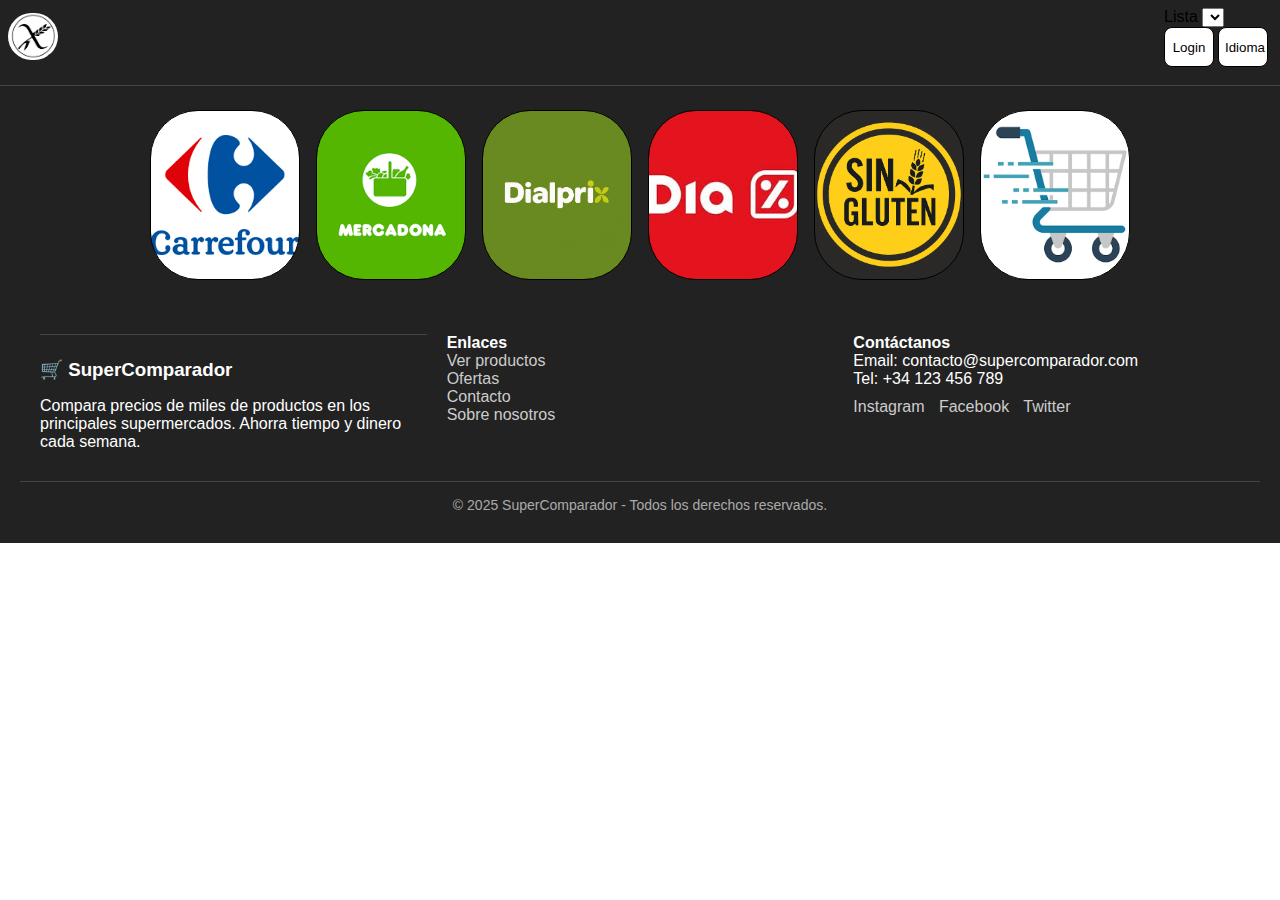
<file: index.html>
<!DOCTYPE html>
<html lang="en">

<head>
  <meta charset="UTF-8">
  <meta name="viewport" content="width=device-width, initial-scale=1.0">
  <title>Productos Sin Gluten</title>
  <script src="/javascript/index.js" defer type="module"></script>
  <link rel="stylesheet" href="css/index.css">
</head>

<body>

  <!-- NAV -->
  <nav class="nav">
      <div class="main-logo-container">
        <img src="/images/logos/main-logo.png" alt="Page logo">
      </div>



    <div>
      <label for="desktop-products-list" class="hide-on-mobile">Lista</label>
      <select id="desktop-products-list" class="hide-on-mobile">

      </select>
      <div id="loginBtnContainer">
        <button class="login-language-btns-styles" id="loginToggle">Login</button>
        <button class="login-language-btns-styles">Idioma</button>
      </div>
    </div>
    <div class="login-container" id="loginForm">
      <h2>Iniciar Sesión</h2>
      <form>
        <input type="text" placeholder="Usuario" id="username" required>
        <input type="password" placeholder="Contraseña" id="password" required>
        <div class="login-submit-btn-container">
          <button type="submit" id="submitBtn">Entrar</button>
        </div>
      </form>
    </div>
  </nav>

  <!-- MAIN SECTION -->
  <section class="main-section">
    <a href="html/carrefour.html">
      <div class="main-section-supermarket" id="carrefour"></div>
    </a>
    <a href="html/mercadona.html">
      <div class="main-section-supermarket" id="mercadona"></div>
    </a>
    <a href="html/dialprix.html">
      <div class="main-section-supermarket" id="dialprix"></div>
    </a>
    <a href="html/dia.html">
      <div class="main-section-supermarket" id="dia"></div>
    </a>
    <a href="html/products.html">
      <div class="main-section-supermarket" id="products"></div>
    </a>
    <a href="html/your-products-list.html">
      <div class="main-section-supermarket" id="products-list"></div>
    </a>
  </section>
  <footer class="footer-main-container">
    <div class="footer-positioning-container">

      <!-- Sección: Acerca de -->
      <div class="footer-sections-container">
        <h3>🛒 SuperComparador</h3>
        <p>Compara precios de miles de productos en los principales supermercados. Ahorra tiempo y dinero cada semana.
        </p>
      </div>


      <!-- Sección: Enlaces útiles -->
      <div class="footer-sections-container">
        <h4>Enlaces</h4>
        <ul>
          <li><a href="#productos">Ver productos</a></li>
          <li><a href="#ofertas">Ofertas</a></li>
          <li><a href="#contacto">Contacto</a></li>
          <li><a href="#nosotros">Sobre nosotros</a></li>
        </ul>
      </div>

      <!-- Sección: Contacto / Redes -->
      <div class="footer-sections-container">
        <h4>Contáctanos</h4>
        <p>Email: contacto@supercomparador.com</p>
        <p>Tel: +34 123 456 789</p>
        <div class="footer-social-network-container">
          <a href="#">Instagram</a>
          <a href="#">Facebook</a>
          <a href="#">Twitter</a>
        </div>
      </div>

    </div>

    <div class="footer-rigths-box">
      © 2025 SuperComparador - Todos los derechos reservados.
    </div>
  </footer>
</file>
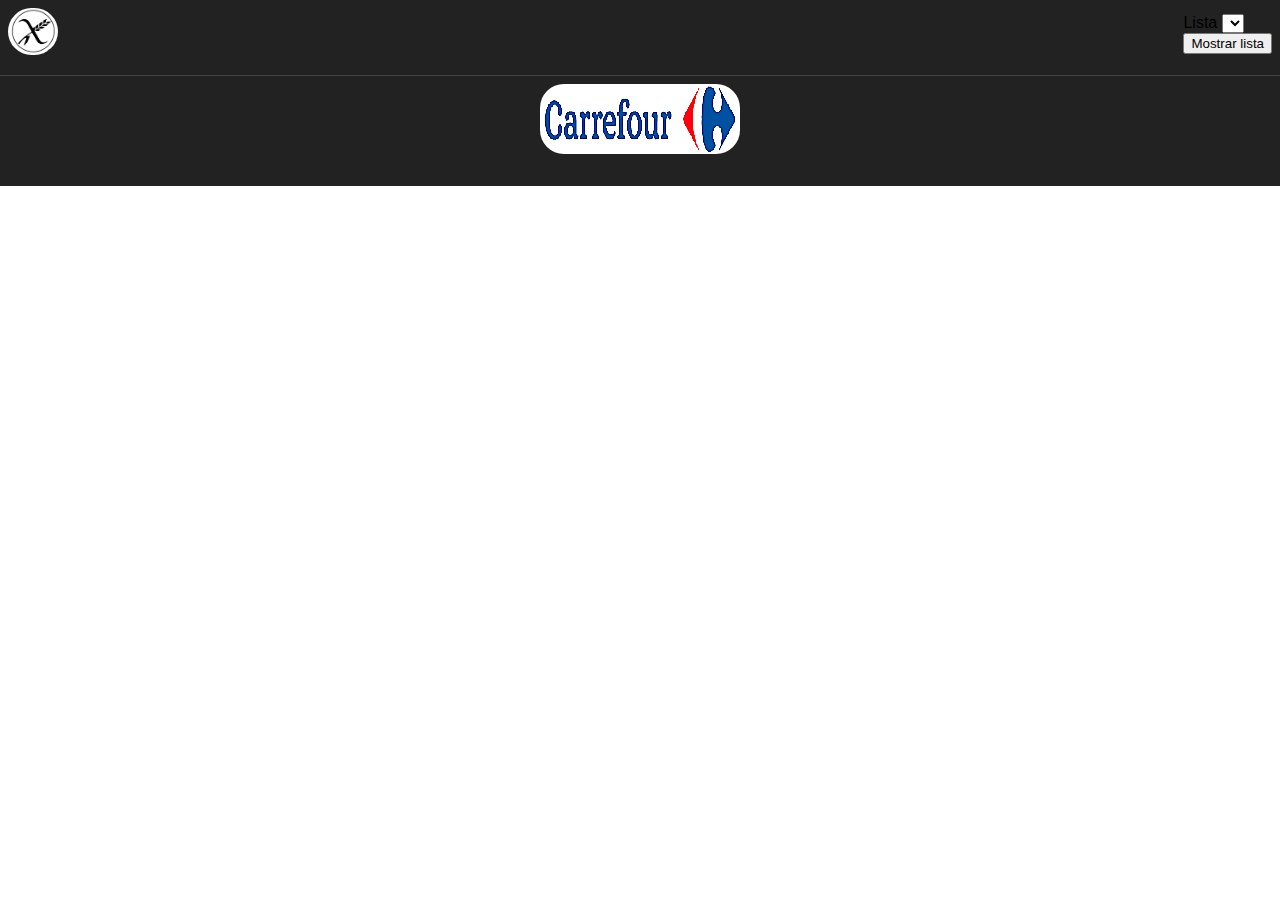
<file: html/carrefour.html>
<!DOCTYPE html>
<html lang="en">

<head>
    <meta charset="UTF-8">
    <meta name="viewport" content="width=device-width, initial-scale=1.0">
    <script src="/javascript/index.js" type="module" defer></script>
    <script src="/javascript/renderFoods.js" defer></script>
    <script src="/javascript/products-list.js" defer></script>
    <link rel="stylesheet" href="/css/index.css">
    <title>Document</title>
</head>

<body>
    <!-- NAV -->
    <nav class="nav">
        <a href="/index.html">
            <div class="main-logo-container">
                <img src="/images/logos/main-logo.png" alt="Page logo">
            </div>
        </a>


        <div>
            <label for="desktop-products-list" class="hide-on-mobile">Lista</label>
            <select id="desktop-products-list" class="hide-on-mobile">

            </select>
            <div id="loginBtnContainer">
                <button id="toggleListBtn">Mostrar lista</button>
                <div id="listContainer" style="display: none;"></div>
            </div>
        </div>
    </nav>
    <!-- MAIN SECTION -->
    <div class="supermarket-section">
        <div class="supermarket-banners-container">
            <img src="/images/banners/carrefour-banner.png" alt="carrefour banner">
        </div>

        <div class="products-container" id="carrefour-supermarket"></div>

    </div>
</body>

</html>
</file>
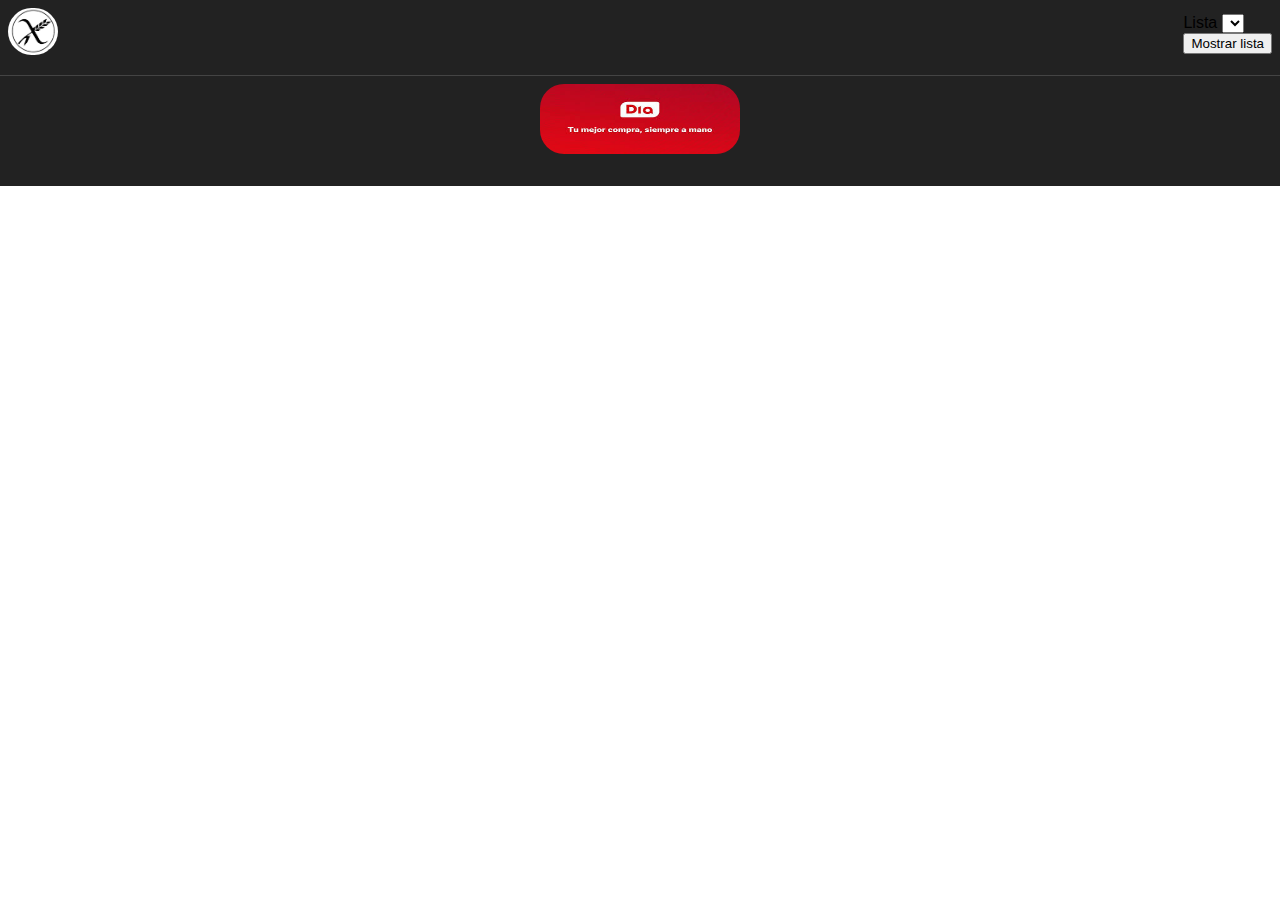
<file: html/dia.html>
<!DOCTYPE html>
<html lang="en">

<head>
  <meta charset="UTF-8">
  <meta name="viewport" content="width=device-width, initial-scale=1.0">
  <script src="/javascript/index.js" type="module" defer></script>
  <script src="/javascript/renderFoods.js" defer></script>
  <script src="/javascript/products-list.js" defer></script>
  <link rel="stylesheet" href="/css/index.css">
  <title>Document</title>
</head>

<body>
  <nav class="nav">
    <a href="/index.html">
      <div class="main-logo-container">
        <img src="/images/logos/main-logo.png" alt="Page logo">
      </div>
    </a>


    <div>
      <label for="desktop-products-list" class="hide-on-mobile">Lista</label>
      <select id="desktop-products-list" class="hide-on-mobile">

      </select>
      <div id="loginBtnContainer">
        <button id="toggleListBtn">Mostrar lista</button>
        <div id="listContainer" style="display: none;"></div>
      </div>
    </div>
  </nav>

  <section class="supermarket-section">
    <div class="supermarket-banners-container">
      <img src="/images/banners/dia-banner.jpg" alt="dia banner">
    </div>

    <div class="products-container" id="dia-supermarket"></div>

  </section>
</body>

</html>
</file>
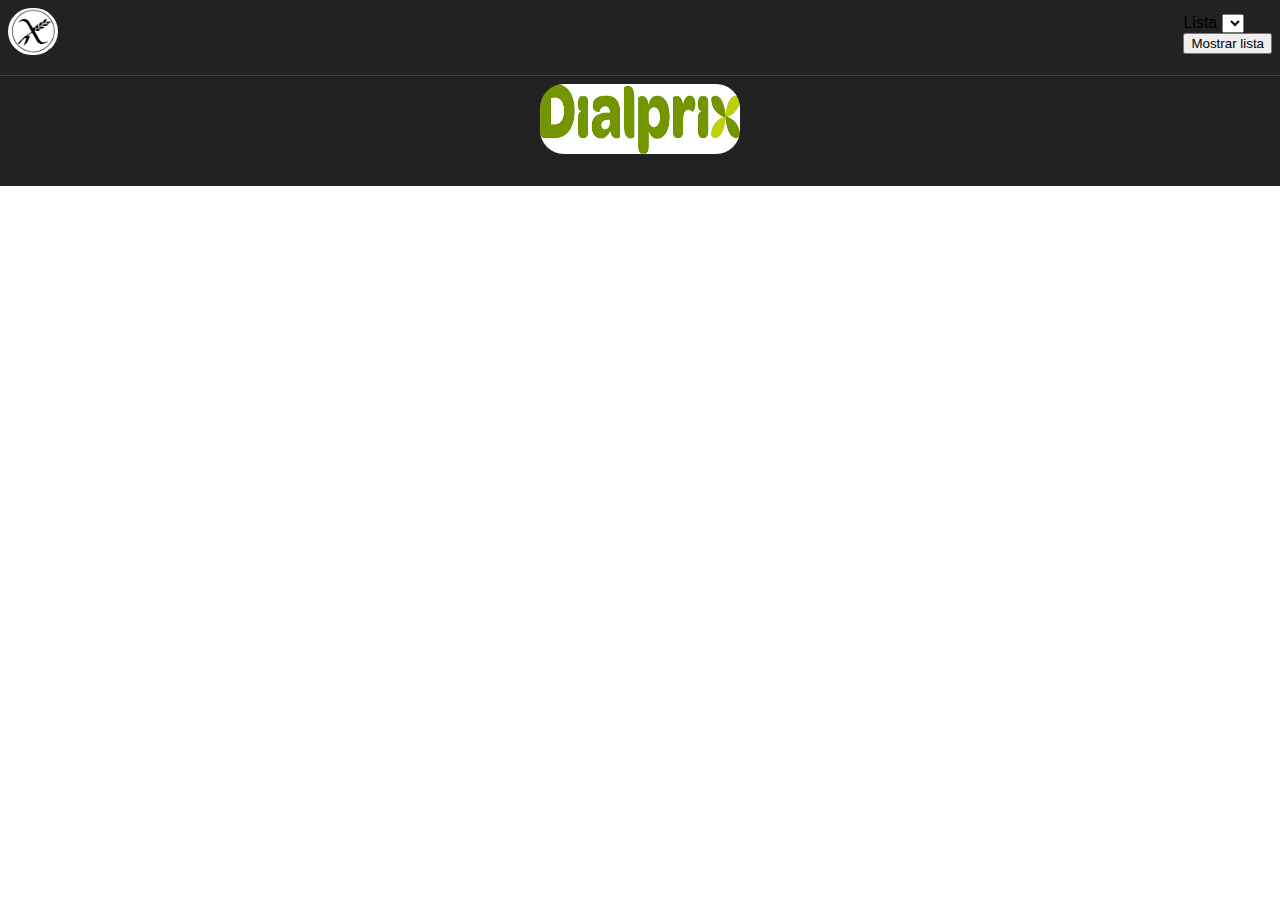
<file: html/dialprix.html>
<!DOCTYPE html>
<html lang="en">

<head>
    <meta charset="UTF-8">
    <meta name="viewport" content="width=device-width, initial-scale=1.0">
    <script src="/javascript/index.js" type="module" defer></script>
    <script src="/javascript/renderFoods.js" defer></script>
    <script src="/javascript/products-list.js" defer></script>
    <link rel="stylesheet" href="/css/index.css">
    <title>Dialprix</title>
</head>

<body>
    <nav class="nav">
        <a href="/index.html">
            <div class="main-logo-container">
                <img src="/images/logos/main-logo.png" alt="Page logo">
            </div>
        </a>


        <div>
            <label for="desktop-products-list" class="hide-on-mobile">Lista</label>
            <select id="desktop-products-list" class="hide-on-mobile">

            </select>
            <div>
                <button id="toggleListBtn">Mostrar lista</button>
                <div id="listContainer" style="display: none;"></div>
            </div>
        </div>
    </nav>

    <section class="supermarket-section">
        <div class="supermarket-banners-container">
            <img src="/images/banners/dialprix-banner.png" alt="dialprix banner">
        </div>

        <div class="products-container" id="dialprix-supermarket"></div>

    </section>
</body>

</html>
</file>
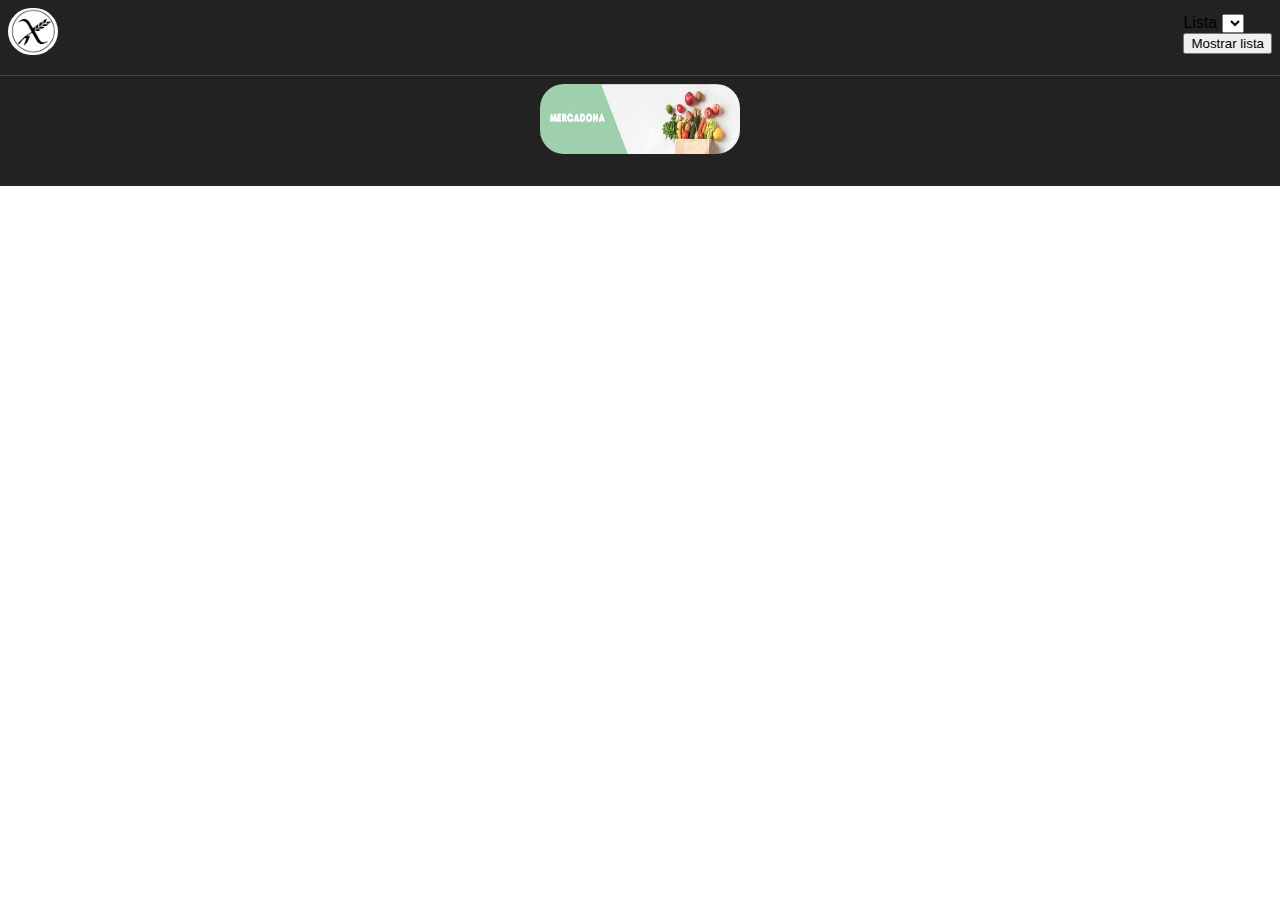
<file: html/mercadona.html>
<!DOCTYPE html>
<html lang="en">

<head>
  <meta charset="UTF-8">
  <meta name="viewport" content="width=device-width, initial-scale=1.0">
  <script src="/javascript/index.js" type="module" defer></script>
  <script src="/javascript/renderFoods.js" defer></script>
  <script src="/javascript/products-list.js" defer></script>
  <link rel="stylesheet" href="/css/index.css">
  <title>Document</title>
</head>

<body>
  <nav class="nav">
    <a href="/index.html">
      <div class="main-logo-container">
        <img src="/images/logos/main-logo.png" alt="Page logo">
      </div>
    </a>


    <div>
      <label for="desktop-products-list" class="hide-on-mobile">Lista</label>
      <select id="desktop-products-list" class="hide-on-mobile">

      </select>
      <div id="loginBtnContainer">
        <button id="toggleListBtn">Mostrar lista</button>
        <div id="listContainer" style="display: none;"></div>
      </div>
    </div>
  </nav>

  <section class="supermarket-section">
    <div class="supermarket-banners-container">
      <img src="/images/banners/mercadona-banner.jpg" alt="mercadona banner">
    </div>

    <div class="products-container" id="mercadona-supermarket"></div>

  </section>
</body>

</html>
</file>
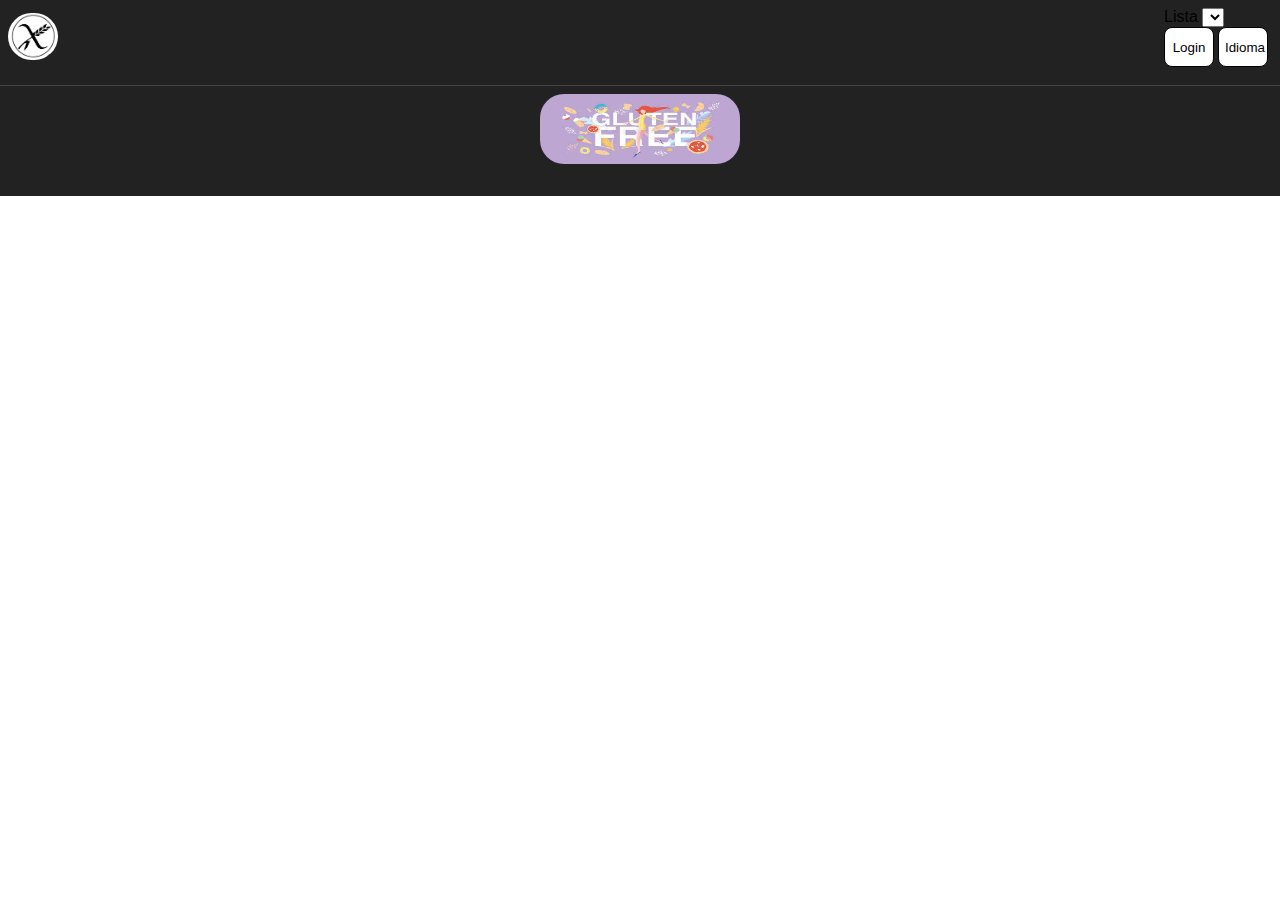
<file: html/products.html>
<!DOCTYPE html>
<html lang="en">

<head>
  <meta charset="UTF-8">
  <meta name="viewport" content="width=device-width, initial-scale=1.0">
  <script src="/javascript/index.js" defer type="module"></script>
  <script src="/javascript/renderFoods.js" defer></script>
  <link rel="stylesheet" href="/css/index.css">
  <title>Document</title>
</head>

<body>
  <nav class="nav">
    <a href="/index.html">
      <div class="main-logo-container">
        <img src="/images/logos/main-logo.png" alt="Page logo">
      </div>
    </a>


    <div>
      <label for="desktop-products-list" class="hide-on-mobile">Lista</label>
      <select id="desktop-products-list" class="hide-on-mobile">

      </select>
      <div id="loginBtnContainer">
        <button class="login-language-btns-styles" id="loginToggle">Login</button>
        <button class="login-language-btns-styles">Idioma</button>
      </div>
    </div>
    <div class="login-container" id="loginForm">
      <h2>Iniciar Sesión</h2>
      <form>
        <input type="text" placeholder="Usuario" id="username" required>
        <input type="password" placeholder="Contraseña" id="password" required>
        <div class="login-submit-btn-container">
          <button type="submit" id="submitBtn">Entrar</button>
        </div>
      </form>
    </div>
  </nav>

  <section class="supermarket-section">
    <div class="supermarket-banners-container"><img src="/images/banners/products-banner.jpg" alt="free gluten products banner"></div>
    <div class="products-container" id="allProductsContainer"></div>
  </section>
</body>

</html>
</file>
<file: css/index.css>
@import url(/css/global.css);
@import url(/css/responsive.css);
</file>
